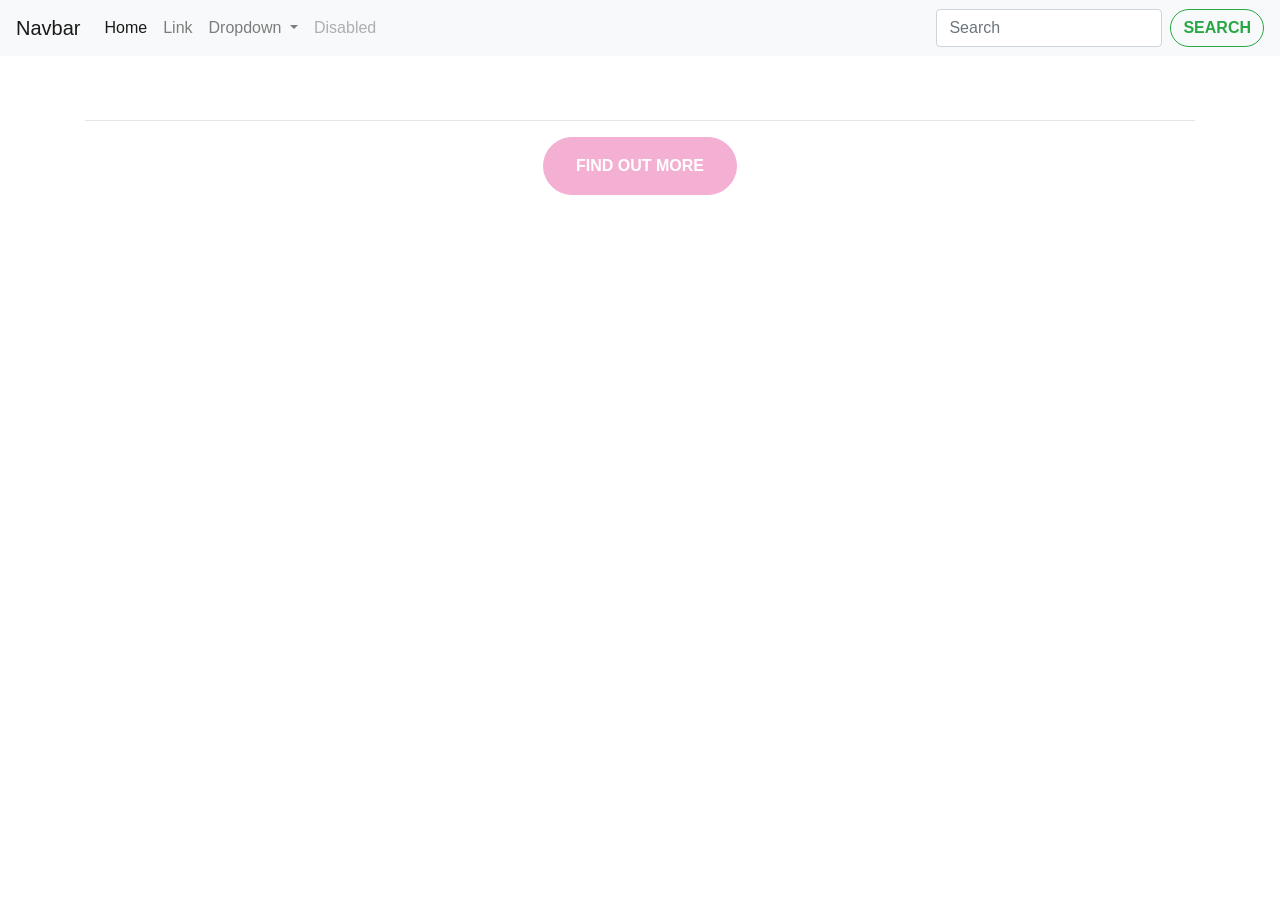
<file: index.html>
<!DOCTYPE html>
<html>
<head>
    <title>My Startup Website</title>
    <!-- Google Fonts -->
    <link href="https://fonts.googleapis.com/css?family=Montserrat" rel="stylesheet">
    <!-- bootstrap CDN -->
    <link rel="stylesheet" href="https://maxcdn.bootstrapcdn.com/bootstrap/4.0.0/css/bootstrap.min.css" integrity="sha384-Gn5384xqQ1aoWXA+058RXPxPg6fy4IWvTNh0E263XmFcJlSAwiGgFAW/dAiS6JXm" crossorigin="anonymous">
    <!-- My own stylesheet -->
    <link rel="stylesheet" type="text/css" href="style.css">
</head>

<body>
    <!--As a navbar -->
    <nav class="navbar navbar-expand-lg navbar-light bg-light">
      <a class="navbar-brand" href="#">Navbar</a>
      <button class="navbar-toggler" type="button" data-toggle="collapse" data-target="#navbarSupportedContent" aria-controls="navbarSupportedContent" aria-expanded="false" aria-label="Toggle navigation">
        <span class="navbar-toggler-icon"></span>
      </button>

      <div class="collapse navbar-collapse" id="navbarSupportedContent">
        <ul class="navbar-nav mr-auto">
          <li class="nav-item active">
            <a class="nav-link" href="#">Home <span class="sr-only">(current)</span></a>
          </li>
          <li class="nav-item">
            <a class="nav-link" href="#">Link</a>
          </li>
          <li class="nav-item dropdown">
            <a class="nav-link dropdown-toggle" href="#" id="navbarDropdown" role="button" data-toggle="dropdown" aria-haspopup="true" aria-expanded="false">
              Dropdown
            </a>
            <div class="dropdown-menu" aria-labelledby="navbarDropdown">
              <a class="dropdown-item" href="#">Action</a>
              <a class="dropdown-item" href="#">Another action</a>
              <div class="dropdown-divider"></div>
              <a class="dropdown-item" href="#">Something else here</a>
            </div>
          </li>
          <li class="nav-item">
            <a class="nav-link disabled" href="#">Disabled</a>
          </li>
        </ul>
        <form class="form-inline my-2 my-lg-0">
          <input class="form-control mr-sm-2" type="search" placeholder="Search" aria-label="Search">
          <button class="btn btn-outline-success my-2 my-sm-0" type="submit">Search</button>
        </form>
      </div>
    </nav>

    <!-- As a Jumbotron
    <div class="container">
      <div class="jumbotron">
        <h1>Welcome to My Startup Website!</h1>
        <p>This website is created as a tool to experiment my knowledge of web developing:)</p>
      </div>
      <p>Hi.</p>
      <p>My birthday is tomorrow! My family and I are taking a two-day trip to Macau. I'm kind of excited:D</p>
    </div> -->

    <header class="startup text-center text-white d-flex">
        <div class="container my-auto">
            <div class="row">
                <div class="col-lg-12 my-auto">
                    <h1 class="text-uppercase faded">
                        <strong>My startup webpage</strong>
                    </h1>
                    <hr>
                </div>
                <div class="col-lg-12 my-auto">
                    <!-- Begin MailChimp Signup Form -->
                    <!-- <link href="//cdn-images.mailchimp.com/embedcode/slim-10_7.css" rel="stylesheet" type="text/css"> -->
                    <style type="text/css">
                      #mc_embed_signup{clear:left; font:14px Helvetica,Arial,sans-serif; }
                      /* Add your own MailChimp form style overrides in your site stylesheet or in this style block.
                         We recommend moving this block and the preceding CSS link to the HEAD of your HTML file. */
                    </style>
                    <div id="mc_embed_signup">
                    <form action="https://facebook.us18.list-manage.com/subscribe/post?u=6c43fa4df34b6ae322bc37b7f&amp;id=8725434d64" method="post" id="mc-embedded-subscribe-form" name="mc-embedded-subscribe-form" class="validate" target="_blank" novalidate>
                        <div id="mc_embed_signup_scroll">
                        <!-- real people should not fill this in and expect good things - do not remove this or risk form bot signups-->
                        <div style="position: absolute; left: -5000px;" aria-hidden="true"><input type="text" name="b_6c43fa4df34b6ae322bc37b7f_8725434d64" tabindex="-1" value=""></div>
                        <div class="clear"><input class="btn btn-primary btn-xl" type="submit" value="Find Out More" name="subscribe" id="mc-embedded-subscribe" class="button"></div>
                        </div>
                    </form>
                    </div>
                    <!--End mc_embed_signup-->

                </div>
            </div>

        </div>
    </header>




    <!--bootstrap javascript -->
    <script src="https://code.jquery.com/jquery-3.2.1.slim.min.js" integrity="sha384-KJ3o2DKtIkvYIK3UENzmM7KCkRr/rE9/Qpg6aAZGJwFDMVNA/GpGFF93hXpG5KkN" crossorigin="anonymous"></script>
    <script src="https://cdnjs.cloudflare.com/ajax/libs/popper.js/1.12.9/umd/popper.min.js" integrity="sha384-ApNbgh9B+Y1QKtv3Rn7W3mgPxhU9K/ScQsAP7hUibX39j7fakFPskvXusvfa0b4Q" crossorigin="anonymous"></script>
    <script src="https://maxcdn.bootstrapcdn.com/bootstrap/4.0.0/js/bootstrap.min.js" integrity="sha384-JZR6Spejh4U02d8jOt6vLEHfe/JQGiRRSQQxSfFWpi1MquVdAyjUar5+76PVCmYl" crossorigin="anonymous"></script>
</body>
</html>
</file>
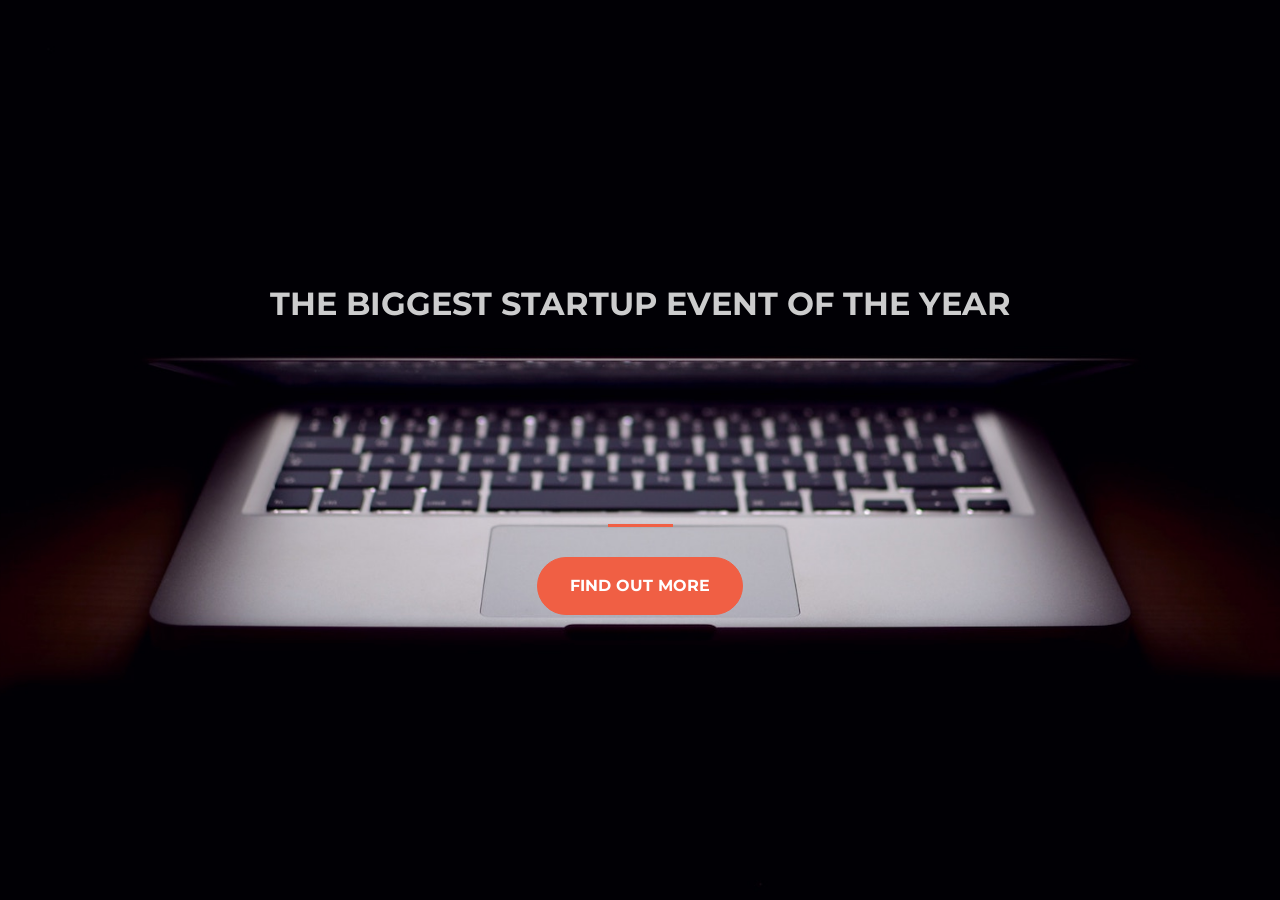
<file: example/index.html>
<!DOCTYPE html>
<html>
  <head>
    <title>Startup</title>

    <!-- Google Fonts -->
    <link href="https://fonts.googleapis.com/css?family=Montserrat" rel="stylesheet">

    <!-- Note that the below Bootstrap file is a specific version. If you grab the most
    current from Bootstrap website, you will see the button grow transition being a lot faster
    than in my video. Use whichever style sheet you like best! -->
    <!-- Bootstrap CSS from a CDN. This way you don't have to include the bootstrap file yourself -->
    <link rel="stylesheet" href="https://maxcdn.bootstrapcdn.com/bootstrap/4.0.0/css/bootstrap.min.css" integrity="sha384-Gn5384xqQ1aoWXA+058RXPxPg6fy4IWvTNh0E263XmFcJlSAwiGgFAW/dAiS6JXm" crossorigin="anonymous">

    <!-- My own stylesheet -->
    <link href="style.css" rel="stylesheet">
  </head>
  <body>
    <header class="startup text-center text-white d-flex">
      <div class="container my-auto">
        <div class="row">
          <div class="col-lg-12 my-auto">
            <h1 class="text-uppercase faded">
              <strong>the biggest startup event of the year</strong>
            </h1>
            <hr>
          </div>
          <div class="col-lg-12 my-auto">
            <button class="btn btn-primary btn-xl">Find Out More</button>
          </div>
        </div>
      </div>
    </header>

  </body>

</html>
</file>
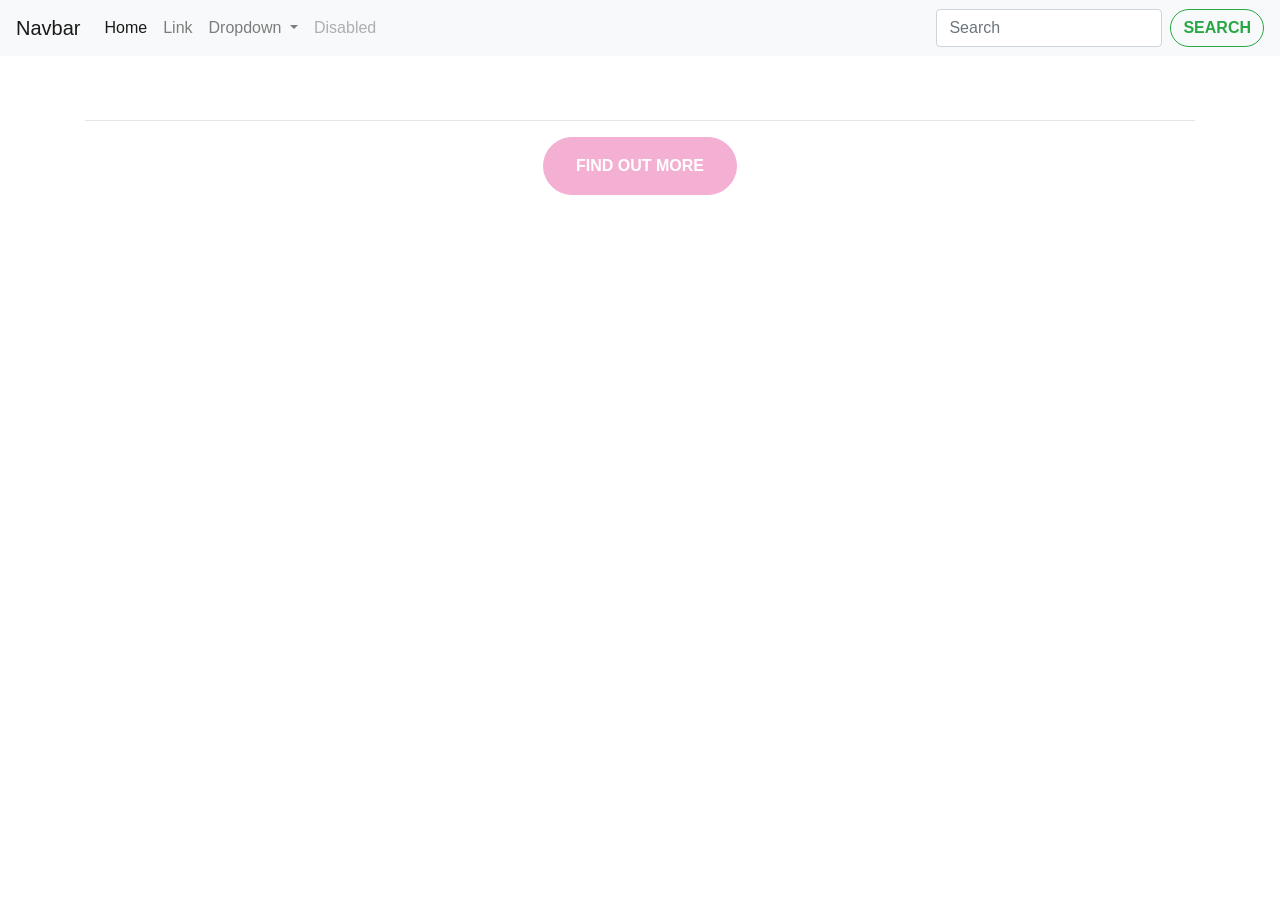
<file: startup.html>
<!DOCTYPE html>
<html>
<head>
    <title>My Startup Website</title>
    <!-- Google Fonts -->
    <link href="https://fonts.googleapis.com/css?family=Montserrat" rel="stylesheet">
    <!-- bootstrap CDN -->
    <link rel="stylesheet" href="https://maxcdn.bootstrapcdn.com/bootstrap/4.0.0/css/bootstrap.min.css" integrity="sha384-Gn5384xqQ1aoWXA+058RXPxPg6fy4IWvTNh0E263XmFcJlSAwiGgFAW/dAiS6JXm" crossorigin="anonymous">
    <!-- My own stylesheet -->
    <link rel="stylesheet" type="text/css" href="style.css">
</head>

<body>
    <!--As a navbar -->
    <nav class="navbar navbar-expand-lg navbar-light bg-light">
      <a class="navbar-brand" href="#">Navbar</a>
      <button class="navbar-toggler" type="button" data-toggle="collapse" data-target="#navbarSupportedContent" aria-controls="navbarSupportedContent" aria-expanded="false" aria-label="Toggle navigation">
        <span class="navbar-toggler-icon"></span>
      </button>

      <div class="collapse navbar-collapse" id="navbarSupportedContent">
        <ul class="navbar-nav mr-auto">
          <li class="nav-item active">
            <a class="nav-link" href="#">Home <span class="sr-only">(current)</span></a>
          </li>
          <li class="nav-item">
            <a class="nav-link" href="#">Link</a>
          </li>
          <li class="nav-item dropdown">
            <a class="nav-link dropdown-toggle" href="#" id="navbarDropdown" role="button" data-toggle="dropdown" aria-haspopup="true" aria-expanded="false">
              Dropdown
            </a>
            <div class="dropdown-menu" aria-labelledby="navbarDropdown">
              <a class="dropdown-item" href="#">Action</a>
              <a class="dropdown-item" href="#">Another action</a>
              <div class="dropdown-divider"></div>
              <a class="dropdown-item" href="#">Something else here</a>
            </div>
          </li>
          <li class="nav-item">
            <a class="nav-link disabled" href="#">Disabled</a>
          </li>
        </ul>
        <form class="form-inline my-2 my-lg-0">
          <input class="form-control mr-sm-2" type="search" placeholder="Search" aria-label="Search">
          <button class="btn btn-outline-success my-2 my-sm-0" type="submit">Search</button>
        </form>
      </div>
    </nav>

    <!-- As a Jumbotron
    <div class="container">
      <div class="jumbotron">
        <h1>Welcome to My Startup Website!</h1>
        <p>This website is created as a tool to experiment my knowledge of web developing:)</p>
      </div>
      <p>Hi.</p>
      <p>My birthday is tomorrow! My family and I are taking a two-day trip to Macau. I'm kind of excited:D</p>
    </div> -->

    <header class="startup text-center text-white d-flex">
        <div class="container my-auto">
            <div class="row">
                <div class="col-lg-12 my-auto">
                    <h1 class="text-uppercase faded">
                        <strong>My startup webpage</strong>
                    </h1>
                    <hr>
                </div>
                <div class="col-lg-12 my-auto">

                    <!-- Begin MailChimp Signup Form -->
                    <link href="//cdn-images.mailchimp.com/embedcode/classic-10_7.css" rel="stylesheet" type="text/css">
                    <style type="text/css">
                        #mc_embed_signup{clear:left; font:14px Helvetica,Arial,sans-serif; }
                        /* Add your own MailChimp form style overrides in your site stylesheet or in this style block.
                           We recommend moving this block and the preceding CSS link to the HEAD of your HTML file. */
                    </style>
                    <div id="mc_embed_signup">
                    <form action="https://facebook.us18.list-manage.com/subscribe/post?u=6c43fa4df34b6ae322bc37b7f&amp;id=8725434d64" method="post" id="mc-embedded-subscribe-form" name="mc-embedded-subscribe-form" class="validate" target="_blank" novalidate>
                        <div id="mc_embed_signup_scroll">

                        <!-- real people should not fill this in and expect good things - do not remove this or risk form bot signups-->
                        <div style="position: absolute; left: -5000px;" aria-hidden="true"><input type="text" name="b_6c43fa4df34b6ae322bc37b7f_8725434d64" tabindex="-1" value=""></div>
                        <div class="clear"><input class="btn btn-primary btn-xl" type="submit" value="Find Out More" name="subscribe" id="mc-embedded-subscribe" class="button"></div>
                        </div>
                    </form>
                    </div>

                    <!--End mc_embed_signup-->
                </div>
            </div>

        </div>
    </header>




    <!--bootstrap javascript -->
    <script src="https://code.jquery.com/jquery-3.2.1.slim.min.js" integrity="sha384-KJ3o2DKtIkvYIK3UENzmM7KCkRr/rE9/Qpg6aAZGJwFDMVNA/GpGFF93hXpG5KkN" crossorigin="anonymous"></script>
    <script src="https://cdnjs.cloudflare.com/ajax/libs/popper.js/1.12.9/umd/popper.min.js" integrity="sha384-ApNbgh9B+Y1QKtv3Rn7W3mgPxhU9K/ScQsAP7hUibX39j7fakFPskvXusvfa0b4Q" crossorigin="anonymous"></script>
    <script src="https://maxcdn.bootstrapcdn.com/bootstrap/4.0.0/js/bootstrap.min.js" integrity="sha384-JZR6Spejh4U02d8jOt6vLEHfe/JQGiRRSQQxSfFWpi1MquVdAyjUar5+76PVCmYl" crossorigin="anonymous"></script>
</body>
</html>
</file>
<file: style.css>
body {
    background-image: url("http://qimplink.com/wp-content/uploads/2018/03/mint-green-walls-terrific-color-wallpaper-of-mobile-full-hd-pics.jpg");
}

.jumbotron {       /*select class container didn't work*/
    background-color: rgba(0,0,0,0);
}

.btn {
    font-weight: 700;
    text-transform: uppercase;
    border-radius: 300px;          /*for changing the shape of btn*/
    font-family: 'Monserrat', sans-serif;
}

.btn-xl {
    padding: 1em 2em;   /*1em top&bottom 2em for left&right*/
}

.btn-primary {
    background-color: #f4b0d3;
    border-color: #f4b0d3;
}
</file>
<file: example/style.css>
body,
html {
  width: 100%;
  height: 100%; 
}

body {
  font-family: 'Montserrat', sans-serif;
}

hr {
  max-width: 65px;
  border-width: 3px;
  border-color: #F05F44; 
}

.faded {
  color: rgba(255, 255, 255, 0.8); 
}

header.startup {
  background-position: center;
  background-image: url("header.jpg");
  background-size: cover;
  height: 100%;
}

header.startup hr {
  margin-top: 200px;
  margin-bottom: 30px; 
}

header.startup h1 {
  font-size: 2rem; 
}

.btn {
  font-weight: 700;
  text-transform: uppercase;
  border-radius: 300px;
  font-family: 'Montserrat', sans-serif;
}

.btn-xl {
  padding: 1rem 2rem; 
}

.btn-primary {
  background-color: #F05F44;
  border-color: #F05F44; }

.btn-primary:hover {
  background-color: #ee4b08;
  border-color: #ee4b08;
  border-width: 5px;
  cursor: pointer;
}
</file>
